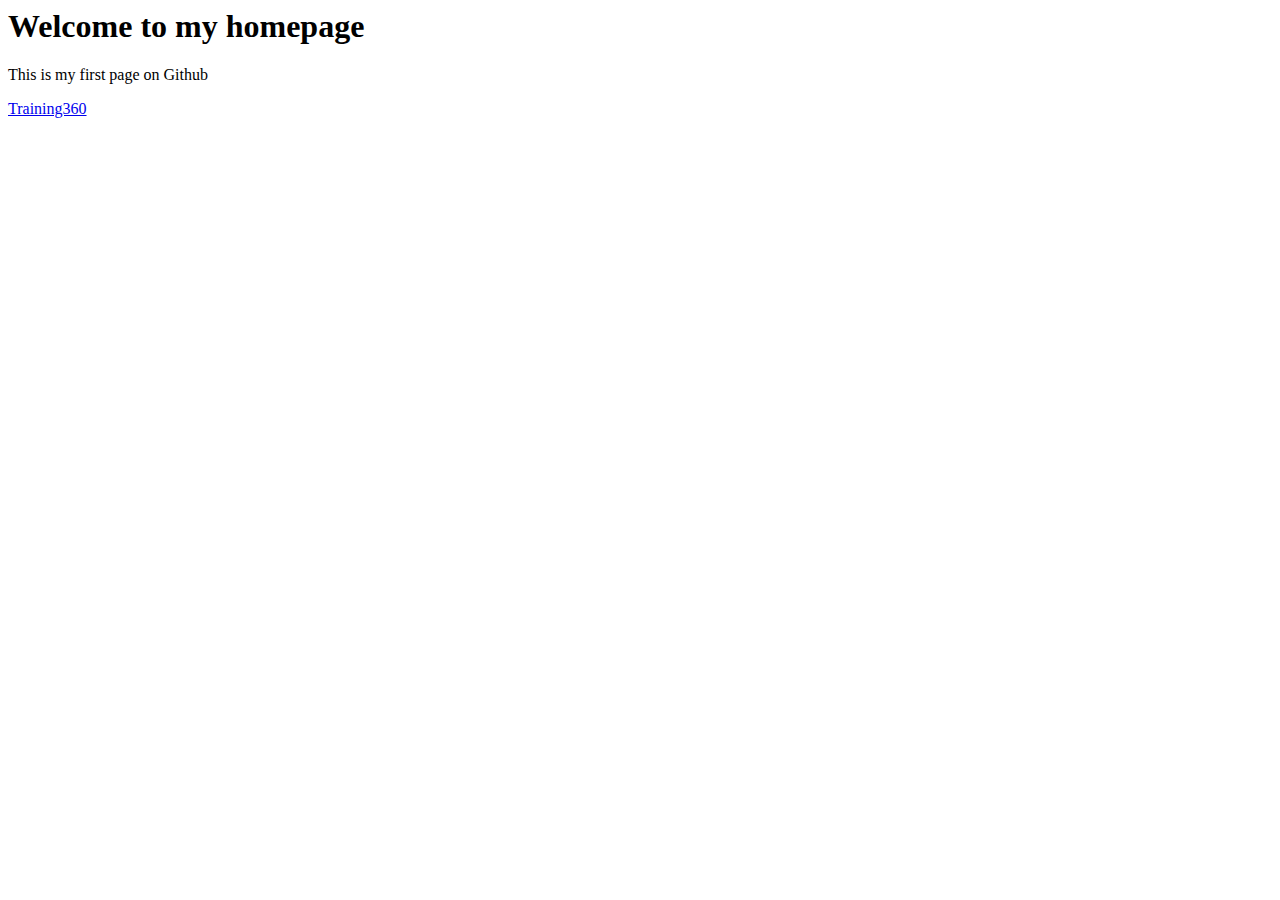
<file: Docs/index.html>
<html>
    <head>
        <title>Welcome page</title>
    </head>
    <body>
        <h1>Welcome to my homepage</h1>
        <p>This is my first page on Github</p>
        <p><a href="https://training360.com">Training360 </p>
    </body>
</html>
</file>
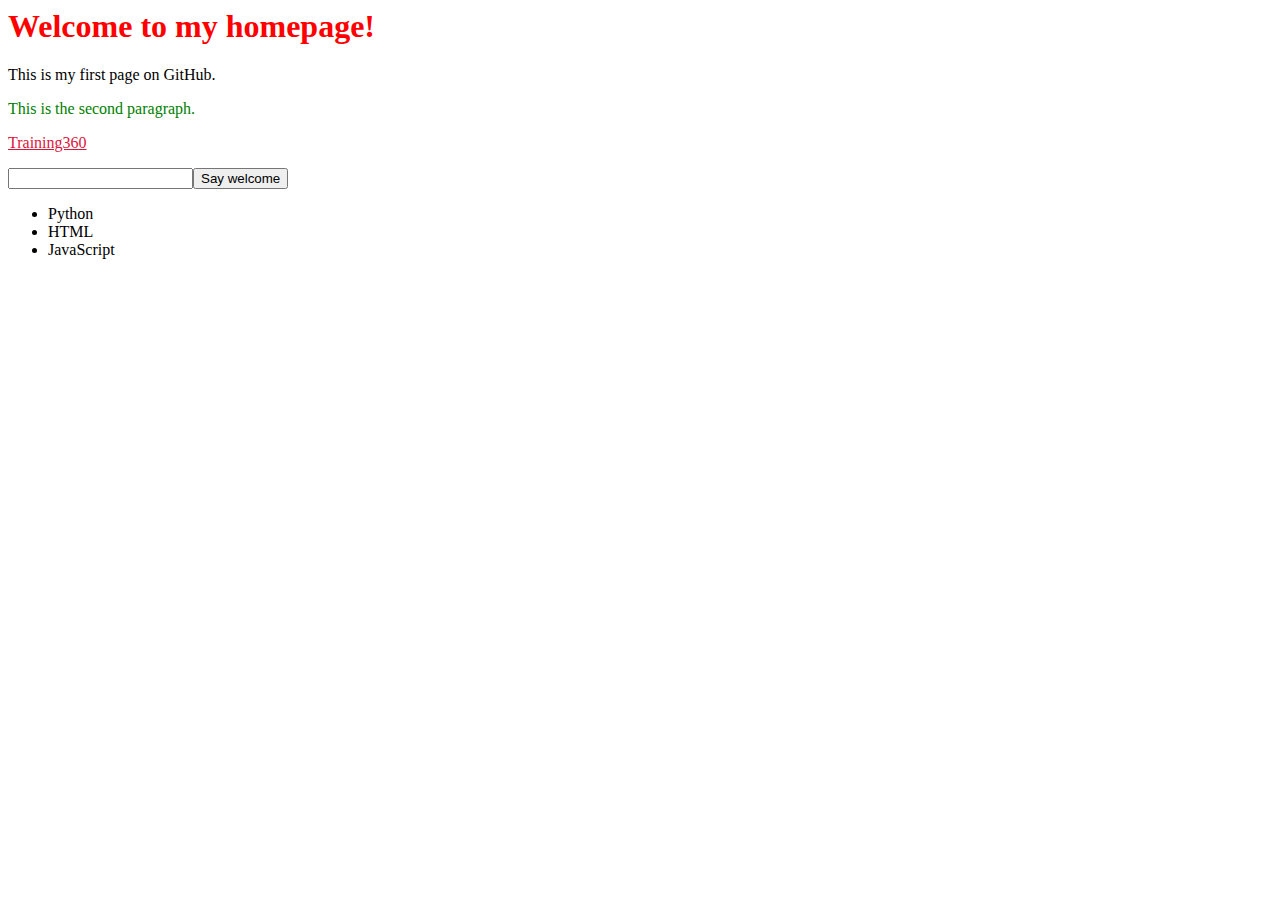
<file: docs/index.html>
<html>
    <head>
        <title>Welcome page</title>
        <link rel="stylesheet" href="styles.css" />
        <script src="app.js"></script>
    </head>
    <body>
        <h1>Welcome to my homepage!</h1>
        <p>This is my first page on GitHub.</p>
        <p class="important-p">This is the second paragraph.</p>
        <p><a href="https://training360.com" id="training-link">Training360</a></p>

        <form id = "name-form"> 
            <input id="name-input" name = "name"/><input type="button" id="submit-button" value="Say welcome" />
        </form>
        <p id="message-p"></p>

        <ul>
            <li>Python</li>
            <li>HTML</li>
            <li>JavaScript</li>
        </ul>
    </body>
</html>
</file>
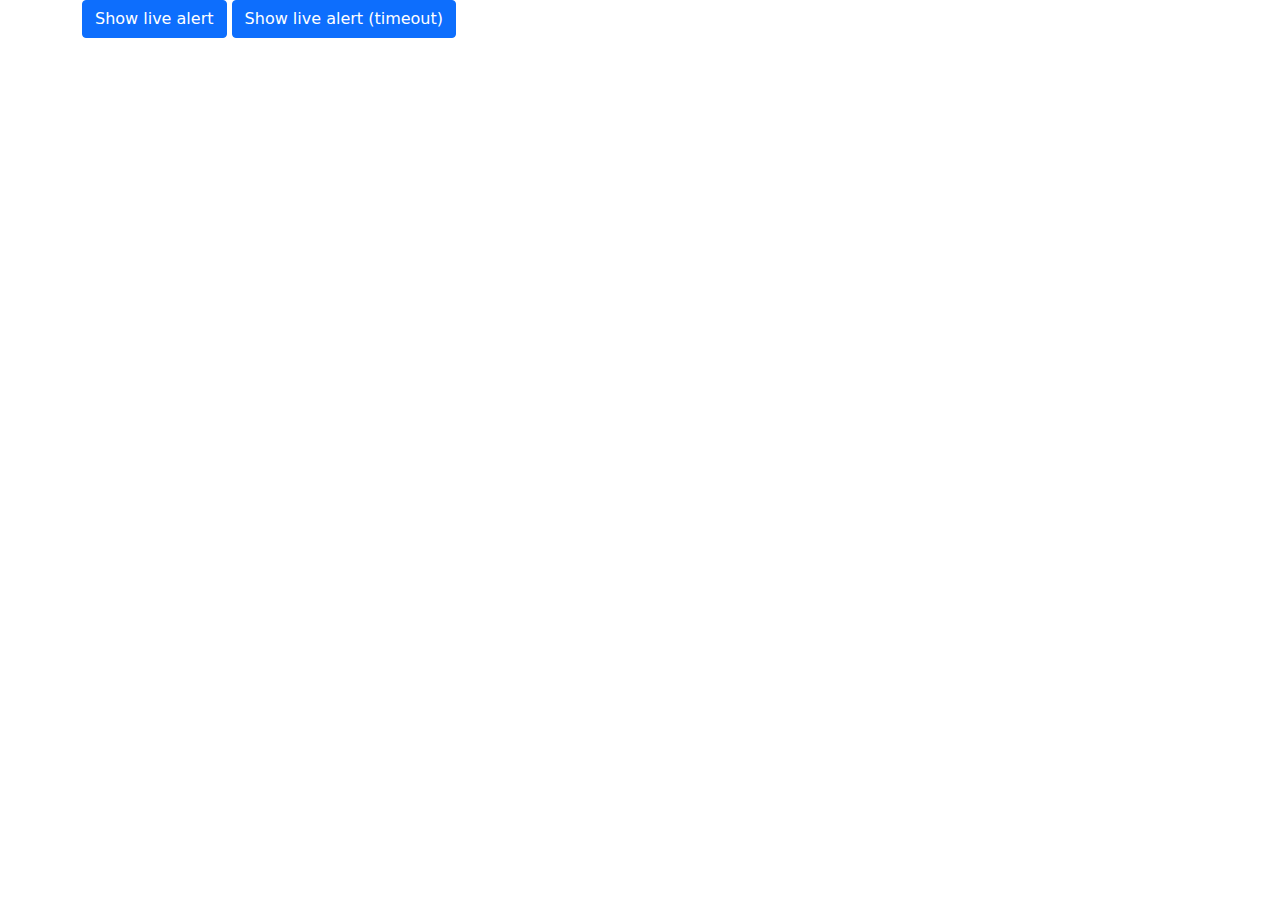
<file: docs/messages/index.html>
<html>
<head>
    <meta charset="UTF-8">
    <title>Messages</title>
    <link rel="stylesheet" href="bootstrap.min.css">
    <script src="bootstrap.min.js"></script>
    <script src="app.js"></script>
</head>
<body>
    <div class="container">

<div id="liveAlertPlaceholder"></div>
<button type="button" class="btn btn-primary" id="liveAlertBtn">Show live alert</button>
<button type="button" class="btn btn-primary" id="liveAlertTimeoutBtn">Show live alert (timeout)</button>

</div>

</body>
</html>
</file>
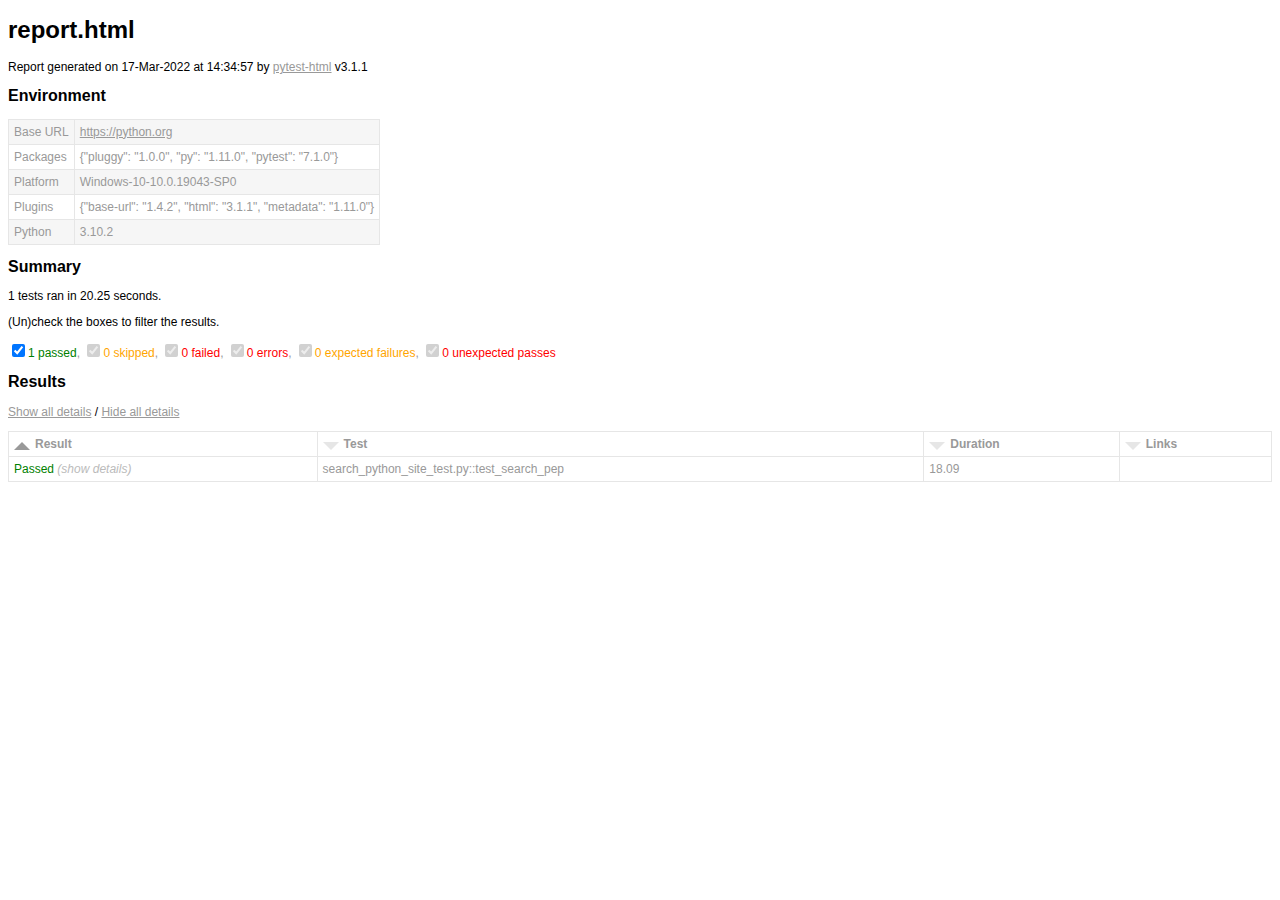
<file: report.html>
<!DOCTYPE html>
<html>
  <head>
    <meta charset="utf-8"/>
    <title>Test Report</title>
    <style>body {
  font-family: Helvetica, Arial, sans-serif;
  font-size: 12px;
  /* do not increase min-width as some may use split screens */
  min-width: 800px;
  color: #999;
}

h1 {
  font-size: 24px;
  color: black;
}

h2 {
  font-size: 16px;
  color: black;
}

p {
  color: black;
}

a {
  color: #999;
}

table {
  border-collapse: collapse;
}

/******************************
 * SUMMARY INFORMATION
 ******************************/
#environment td {
  padding: 5px;
  border: 1px solid #E6E6E6;
}
#environment tr:nth-child(odd) {
  background-color: #f6f6f6;
}

/******************************
 * TEST RESULT COLORS
 ******************************/
span.passed,
.passed .col-result {
  color: green;
}

span.skipped,
span.xfailed,
span.rerun,
.skipped .col-result,
.xfailed .col-result,
.rerun .col-result {
  color: orange;
}

span.error,
span.failed,
span.xpassed,
.error .col-result,
.failed .col-result,
.xpassed .col-result {
  color: red;
}

/******************************
 * RESULTS TABLE
 *
 * 1. Table Layout
 * 2. Extra
 * 3. Sorting items
 *
 ******************************/
/*------------------
 * 1. Table Layout
 *------------------*/
#results-table {
  border: 1px solid #e6e6e6;
  color: #999;
  font-size: 12px;
  width: 100%;
}
#results-table th,
#results-table td {
  padding: 5px;
  border: 1px solid #E6E6E6;
  text-align: left;
}
#results-table th {
  font-weight: bold;
}

/*------------------
 * 2. Extra
 *------------------*/
.log {
  background-color: #e6e6e6;
  border: 1px solid #e6e6e6;
  color: black;
  display: block;
  font-family: "Courier New", Courier, monospace;
  height: 230px;
  overflow-y: scroll;
  padding: 5px;
  white-space: pre-wrap;
}
.log:only-child {
  height: inherit;
}

div.image {
  border: 1px solid #e6e6e6;
  float: right;
  height: 240px;
  margin-left: 5px;
  overflow: hidden;
  width: 320px;
}
div.image img {
  width: 320px;
}

div.video {
  border: 1px solid #e6e6e6;
  float: right;
  height: 240px;
  margin-left: 5px;
  overflow: hidden;
  width: 320px;
}
div.video video {
  overflow: hidden;
  width: 320px;
  height: 240px;
}

.collapsed {
  display: none;
}

.expander::after {
  content: " (show details)";
  color: #BBB;
  font-style: italic;
  cursor: pointer;
}

.collapser::after {
  content: " (hide details)";
  color: #BBB;
  font-style: italic;
  cursor: pointer;
}

/*------------------
 * 3. Sorting items
 *------------------*/
.sortable {
  cursor: pointer;
}

.sort-icon {
  font-size: 0px;
  float: left;
  margin-right: 5px;
  margin-top: 5px;
  /*triangle*/
  width: 0;
  height: 0;
  border-left: 8px solid transparent;
  border-right: 8px solid transparent;
}
.inactive .sort-icon {
  /*finish triangle*/
  border-top: 8px solid #E6E6E6;
}
.asc.active .sort-icon {
  /*finish triangle*/
  border-bottom: 8px solid #999;
}
.desc.active .sort-icon {
  /*finish triangle*/
  border-top: 8px solid #999;
}
</style></head>
  <body onLoad="init()">
    <script>/* This Source Code Form is subject to the terms of the Mozilla Public
 * License, v. 2.0. If a copy of the MPL was not distributed with this file,
 * You can obtain one at http://mozilla.org/MPL/2.0/. */


function toArray(iter) {
    if (iter === null) {
        return null;
    }
    return Array.prototype.slice.call(iter);
}

function find(selector, elem) { // eslint-disable-line no-redeclare
    if (!elem) {
        elem = document;
    }
    return elem.querySelector(selector);
}

function findAll(selector, elem) {
    if (!elem) {
        elem = document;
    }
    return toArray(elem.querySelectorAll(selector));
}

function sortColumn(elem) {
    toggleSortStates(elem);
    const colIndex = toArray(elem.parentNode.childNodes).indexOf(elem);
    let key;
    if (elem.classList.contains('result')) {
        key = keyResult;
    } else if (elem.classList.contains('links')) {
        key = keyLink;
    } else {
        key = keyAlpha;
    }
    sortTable(elem, key(colIndex));
}

function showAllExtras() { // eslint-disable-line no-unused-vars
    findAll('.col-result').forEach(showExtras);
}

function hideAllExtras() { // eslint-disable-line no-unused-vars
    findAll('.col-result').forEach(hideExtras);
}

function showExtras(colresultElem) {
    const extras = colresultElem.parentNode.nextElementSibling;
    const expandcollapse = colresultElem.firstElementChild;
    extras.classList.remove('collapsed');
    expandcollapse.classList.remove('expander');
    expandcollapse.classList.add('collapser');
}

function hideExtras(colresultElem) {
    const extras = colresultElem.parentNode.nextElementSibling;
    const expandcollapse = colresultElem.firstElementChild;
    extras.classList.add('collapsed');
    expandcollapse.classList.remove('collapser');
    expandcollapse.classList.add('expander');
}

function showFilters() {
    const filterItems = document.getElementsByClassName('filter');
    for (let i = 0; i < filterItems.length; i++)
        filterItems[i].hidden = false;
}

function addCollapse() {
    // Add links for show/hide all
    const resulttable = find('table#results-table');
    const showhideall = document.createElement('p');
    showhideall.innerHTML = '<a href="javascript:showAllExtras()">Show all details</a> / ' +
                            '<a href="javascript:hideAllExtras()">Hide all details</a>';
    resulttable.parentElement.insertBefore(showhideall, resulttable);

    // Add show/hide link to each result
    findAll('.col-result').forEach(function(elem) {
        const collapsed = getQueryParameter('collapsed') || 'Passed';
        const extras = elem.parentNode.nextElementSibling;
        const expandcollapse = document.createElement('span');
        if (extras.classList.contains('collapsed')) {
            expandcollapse.classList.add('expander');
        } else if (collapsed.includes(elem.innerHTML)) {
            extras.classList.add('collapsed');
            expandcollapse.classList.add('expander');
        } else {
            expandcollapse.classList.add('collapser');
        }
        elem.appendChild(expandcollapse);

        elem.addEventListener('click', function(event) {
            if (event.currentTarget.parentNode.nextElementSibling.classList.contains('collapsed')) {
                showExtras(event.currentTarget);
            } else {
                hideExtras(event.currentTarget);
            }
        });
    });
}

function getQueryParameter(name) {
    const match = RegExp('[?&]' + name + '=([^&]*)').exec(window.location.search);
    return match && decodeURIComponent(match[1].replace(/\+/g, ' '));
}

function init () { // eslint-disable-line no-unused-vars
    resetSortHeaders();

    addCollapse();

    showFilters();

    sortColumn(find('.initial-sort'));

    findAll('.sortable').forEach(function(elem) {
        elem.addEventListener('click',
            function() {
                sortColumn(elem);
            }, false);
    });
}

function sortTable(clicked, keyFunc) {
    const rows = findAll('.results-table-row');
    const reversed = !clicked.classList.contains('asc');
    const sortedRows = sort(rows, keyFunc, reversed);
    /* Whole table is removed here because browsers acts much slower
     * when appending existing elements.
     */
    const thead = document.getElementById('results-table-head');
    document.getElementById('results-table').remove();
    const parent = document.createElement('table');
    parent.id = 'results-table';
    parent.appendChild(thead);
    sortedRows.forEach(function(elem) {
        parent.appendChild(elem);
    });
    document.getElementsByTagName('BODY')[0].appendChild(parent);
}

function sort(items, keyFunc, reversed) {
    const sortArray = items.map(function(item, i) {
        return [keyFunc(item), i];
    });

    sortArray.sort(function(a, b) {
        const keyA = a[0];
        const keyB = b[0];

        if (keyA == keyB) return 0;

        if (reversed) {
            return keyA < keyB ? 1 : -1;
        } else {
            return keyA > keyB ? 1 : -1;
        }
    });

    return sortArray.map(function(item) {
        const index = item[1];
        return items[index];
    });
}

function keyAlpha(colIndex) {
    return function(elem) {
        return elem.childNodes[1].childNodes[colIndex].firstChild.data.toLowerCase();
    };
}

function keyLink(colIndex) {
    return function(elem) {
        const dataCell = elem.childNodes[1].childNodes[colIndex].firstChild;
        return dataCell == null ? '' : dataCell.innerText.toLowerCase();
    };
}

function keyResult(colIndex) {
    return function(elem) {
        const strings = ['Error', 'Failed', 'Rerun', 'XFailed', 'XPassed',
            'Skipped', 'Passed'];
        return strings.indexOf(elem.childNodes[1].childNodes[colIndex].firstChild.data);
    };
}

function resetSortHeaders() {
    findAll('.sort-icon').forEach(function(elem) {
        elem.parentNode.removeChild(elem);
    });
    findAll('.sortable').forEach(function(elem) {
        const icon = document.createElement('div');
        icon.className = 'sort-icon';
        icon.textContent = 'vvv';
        elem.insertBefore(icon, elem.firstChild);
        elem.classList.remove('desc', 'active');
        elem.classList.add('asc', 'inactive');
    });
}

function toggleSortStates(elem) {
    //if active, toggle between asc and desc
    if (elem.classList.contains('active')) {
        elem.classList.toggle('asc');
        elem.classList.toggle('desc');
    }

    //if inactive, reset all other functions and add ascending active
    if (elem.classList.contains('inactive')) {
        resetSortHeaders();
        elem.classList.remove('inactive');
        elem.classList.add('active');
    }
}

function isAllRowsHidden(value) {
    return value.hidden == false;
}

function filterTable(elem) { // eslint-disable-line no-unused-vars
    const outcomeAtt = 'data-test-result';
    const outcome = elem.getAttribute(outcomeAtt);
    const classOutcome = outcome + ' results-table-row';
    const outcomeRows = document.getElementsByClassName(classOutcome);

    for(let i = 0; i < outcomeRows.length; i++){
        outcomeRows[i].hidden = !elem.checked;
    }

    const rows = findAll('.results-table-row').filter(isAllRowsHidden);
    const allRowsHidden = rows.length == 0 ? true : false;
    const notFoundMessage = document.getElementById('not-found-message');
    notFoundMessage.hidden = !allRowsHidden;
}
</script>
    <h1>report.html</h1>
    <p>Report generated on 17-Mar-2022 at 14:34:57 by <a href="https://pypi.python.org/pypi/pytest-html">pytest-html</a> v3.1.1</p>
    <h2>Environment</h2>
    <table id="environment">
      <tr>
        <td>Base URL</td>
        <td><a href="https://python.org" target="_blank">https://python.org</a></td></tr>
      <tr>
        <td>Packages</td>
        <td>{"pluggy": "1.0.0", "py": "1.11.0", "pytest": "7.1.0"}</td></tr>
      <tr>
        <td>Platform</td>
        <td>Windows-10-10.0.19043-SP0</td></tr>
      <tr>
        <td>Plugins</td>
        <td>{"base-url": "1.4.2", "html": "3.1.1", "metadata": "1.11.0"}</td></tr>
      <tr>
        <td>Python</td>
        <td>3.10.2</td></tr></table>
    <h2>Summary</h2>
    <p>1 tests ran in 20.25 seconds. </p>
    <p class="filter" hidden="true">(Un)check the boxes to filter the results.</p><input checked="true" class="filter" data-test-result="passed" hidden="true" name="filter_checkbox" onChange="filterTable(this)" type="checkbox"/><span class="passed">1 passed</span>, <input checked="true" class="filter" data-test-result="skipped" disabled="true" hidden="true" name="filter_checkbox" onChange="filterTable(this)" type="checkbox"/><span class="skipped">0 skipped</span>, <input checked="true" class="filter" data-test-result="failed" disabled="true" hidden="true" name="filter_checkbox" onChange="filterTable(this)" type="checkbox"/><span class="failed">0 failed</span>, <input checked="true" class="filter" data-test-result="error" disabled="true" hidden="true" name="filter_checkbox" onChange="filterTable(this)" type="checkbox"/><span class="error">0 errors</span>, <input checked="true" class="filter" data-test-result="xfailed" disabled="true" hidden="true" name="filter_checkbox" onChange="filterTable(this)" type="checkbox"/><span class="xfailed">0 expected failures</span>, <input checked="true" class="filter" data-test-result="xpassed" disabled="true" hidden="true" name="filter_checkbox" onChange="filterTable(this)" type="checkbox"/><span class="xpassed">0 unexpected passes</span>
    <h2>Results</h2>
    <table id="results-table">
      <thead id="results-table-head">
        <tr>
          <th class="sortable result initial-sort" col="result">Result</th>
          <th class="sortable" col="name">Test</th>
          <th class="sortable" col="duration">Duration</th>
          <th class="sortable links" col="links">Links</th></tr>
        <tr hidden="true" id="not-found-message">
          <th colspan="4">No results found. Try to check the filters</th></tr></thead>
      <tbody class="passed results-table-row">
        <tr>
          <td class="col-result">Passed</td>
          <td class="col-name">search_python_site_test.py::test_search_pep</td>
          <td class="col-duration">18.09</td>
          <td class="col-links"></td></tr>
        <tr>
          <td class="extra" colspan="4">
            <div class="log"> -----------------------------Captured stderr setup------------------------------ <br/>

====== WebDriver manager ======
Current google-chrome version is 99.0.4844
Get LATEST chromedriver version for 99.0.4844 google-chrome
Trying to download new driver from https://chromedriver.storage.googleapis.com/99.0.4844.51/chromedriver_win32.zip
Driver has been saved in cache [C:\Users\Training\.wdm\drivers\chromedriver\win32\99.0.4844.51]
<br/> -------------------------------Captured log setup------------------------------- <br/>INFO     WDM:logger.py:26 

INFO     WDM:logger.py:26 ====== WebDriver manager ======
INFO     WDM:logger.py:26 Current google-chrome version is 99.0.4844
INFO     WDM:logger.py:26 Get LATEST chromedriver version for 99.0.4844 google-chrome
INFO     WDM:logger.py:26 Trying to download new driver from https://chromedriver.storage.googleapis.com/99.0.4844.51/chromedriver_win32.zip
INFO     WDM:logger.py:26 Driver has been saved in cache [C:\Users\Training\.wdm\drivers\chromedriver\win32\99.0.4844.51]<br/></div></td></tr></tbody></table></body></html>
</file>
<file: docs/styles.css>
h1 {
    color: red;
}

.important-p{
    color: green;
}

#training-link{
    color: crimson;
}
</file>
